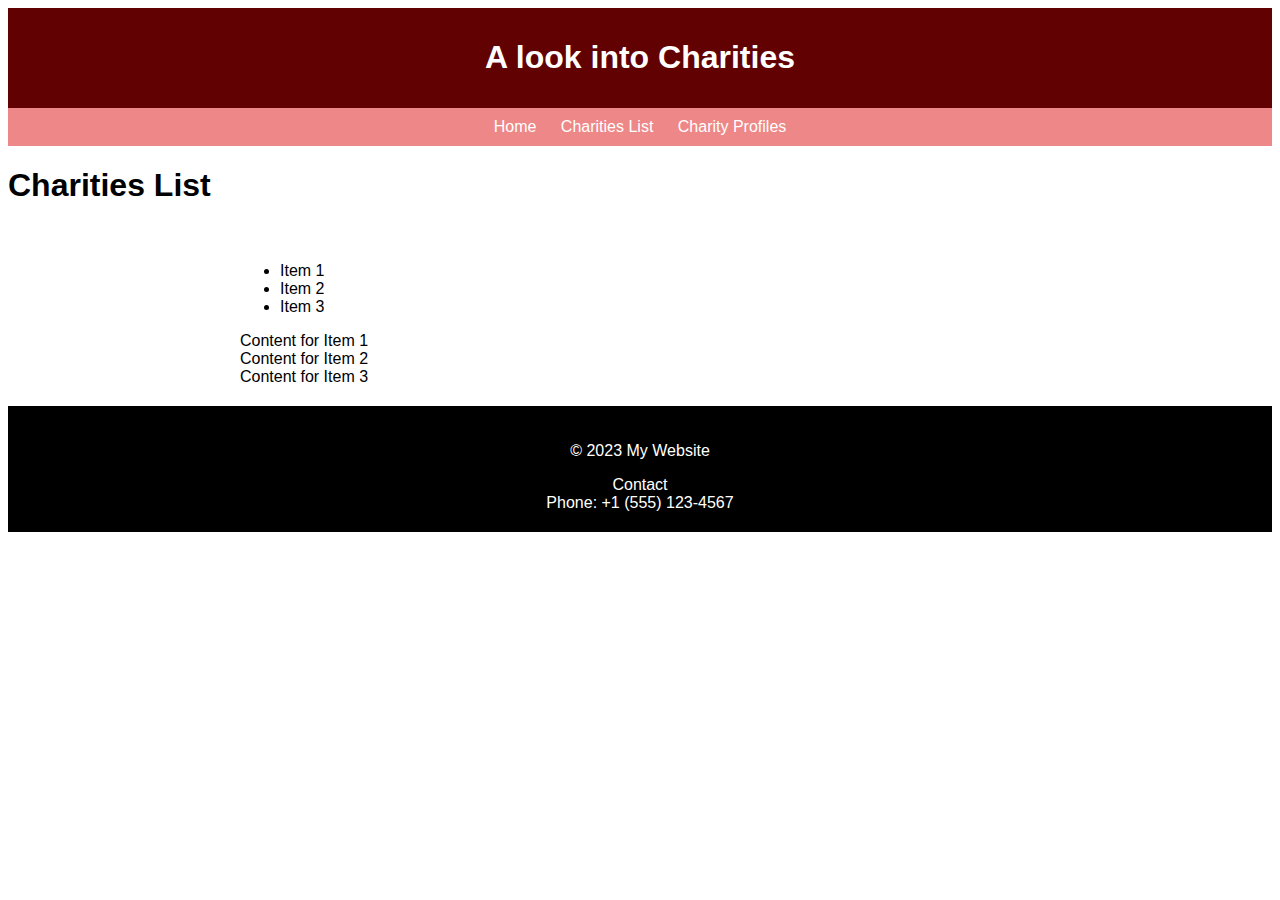
<file: Charitieslist.html>
<html lang="en">

<head>
    <link rel="stylesheet" href="mystyle.css">
    <meta charset="UTF-8">
    <meta name="viewport" content="width=device-width, initial-scale=1.0">
    <title>Charities</title>

    <style>
        /* Your existing styles go here */
    </style>
</head>

<body>
    <header>
        <h1>A look into Charities</h1>
    </header>

    <nav>
        <a href="home.html">Home</a>
        <a href="Charitieslist.html">Charities List</a>
        <a href="Charityprofile.html">Charity Profiles</a>
    </nav>

    <h1>Charities List</h1>

    <div class="container">
        <!-- Left List -->
        <div class="left-list">
            <ul>
                <li onclick="showTextBox('item1')">Item 1</li>
                <li onclick="showTextBox('item2')">Item 2</li>
                <li onclick="showTextBox('item3')">Item 3</li>
                <!-- Add more list items as needed -->
            </ul>
        </div>

        <!-- Right Text Boxes -->
        <div class="right-boxes">
            <div id="item1" class="text-box">Content for Item 1</div>
            <div id="item2" class="text-box">Content for Item 2</div>
            <div id="item3" class="text-box">Content for Item 3</div>
            <!-- Add more text boxes as needed -->
        </div>
    </div>

    <script>
        function showTextBox(itemId) {
            // Hide all text boxes
            document.querySelectorAll('.text-box').forEach(function (box) {
                box.style.display = 'none';
            });

            // Show the selected text box
            document.getElementById(itemId).style.display = 'block';
        }
    </script>

    <footer>
        <p>&copy; 2023 My Website</p>
        <div class="contact-title">Contact</div>
        <div class="phone-number">Phone: +1 (555) 123-4567</div>
    </footer>
</body>

</html>
</file>
<file: mystyle.css>
/* Add your CSS styles here */
body {
    font-family: Arial, sans-serif;
}

header {
    background-color: #610101;
    color: white;
    text-align: center;
    padding: 10px;
}

nav {
    background-color: #ee8787;
    text-align: center;
    padding: 10px;
}

nav a {
    color: white;
    text-decoration: none;
    margin: 10px;
}

nav a:hover {
    text-decoration: underline;
}

.container {
    max-width: 800px;
    margin: 0 auto;
    padding: 20px;
}

.about-image {
    max-width: 100%;
}

form {
    margin: 20px auto;
    max-width: 400px;
}

label,
input,
textarea {
    display: block;
    margin-bottom: 10px;
}

button {
    background-color: #333;
    color: white;
    padding: 10px 20px;
    border: none;
    cursor: pointer;
}

button:hover {
    background-color: #444;
}

footer {
    background-color: #000;
    color: #fff;
    text-align: center;
    padding: 20px;
  }
</file>
